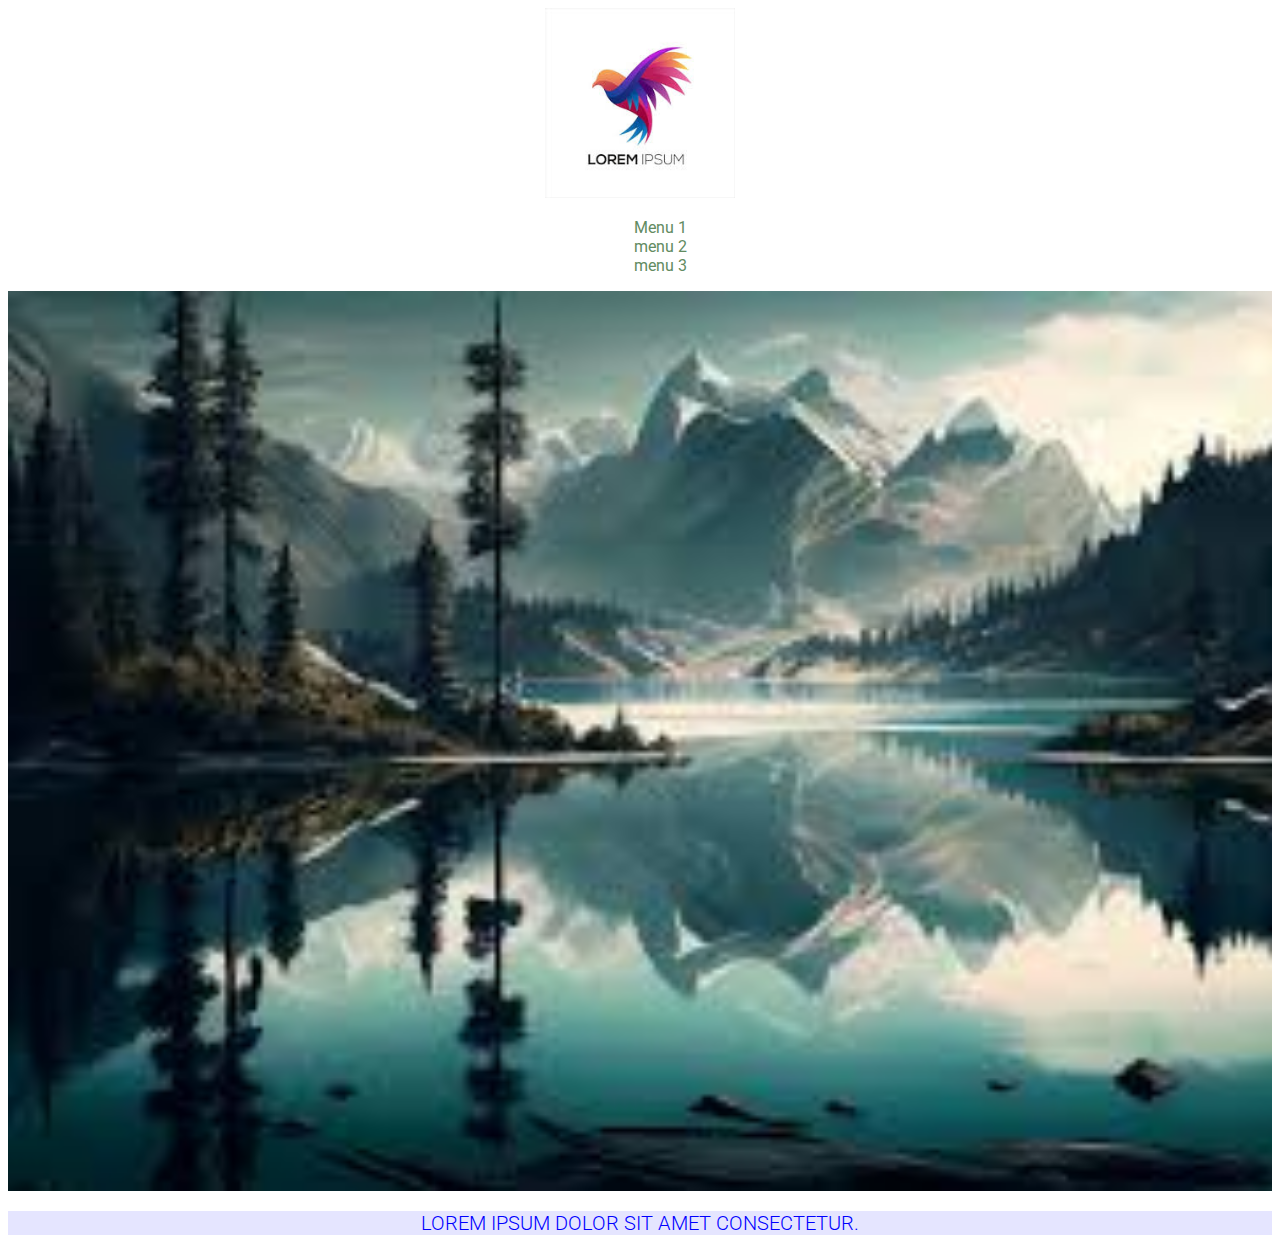
<file: viernes-06-09-24-Textos-Color-Fondos/Teoria/index.html>
<!DOCTYPE html>
<html lang="en">
<head>
    <meta charset="UTF-8">
    <meta name="viewport" content="width=device-width, initial-scale=1.0">

    <link rel="preconnect" href="https://fonts.googleapis.com">
    <link rel="preconnect" href="https://fonts.gstatic.com" crossorigin>
    <link href="https://fonts.googleapis.com/css2?family=Roboto:wght@100;300;400;500;700;900&display=swap" rel="stylesheet">
    
    <link rel="stylesheet" href="index.css">
    <title>Document</title>
</head>
<body>
    
    <header>
        <nav>
            <img class="logo" src="./sinítulo.jpeg" alt="logo de mi web">
            <ul>
                <li class="lista"><a class="links" href="">Menu 1</a></li>
                <li class="lista">menu 2</li>
                <li class="lista">menu 3</li>
            </ul>
        </nav>
    </header>

    <main >

        <section class="banner"></section>

        <p class="parrafo">Lorem ipsum dolor sit amet consectetur.</p>
    </main>

    <footer>

    </footer>

</body>
</html>
</file>
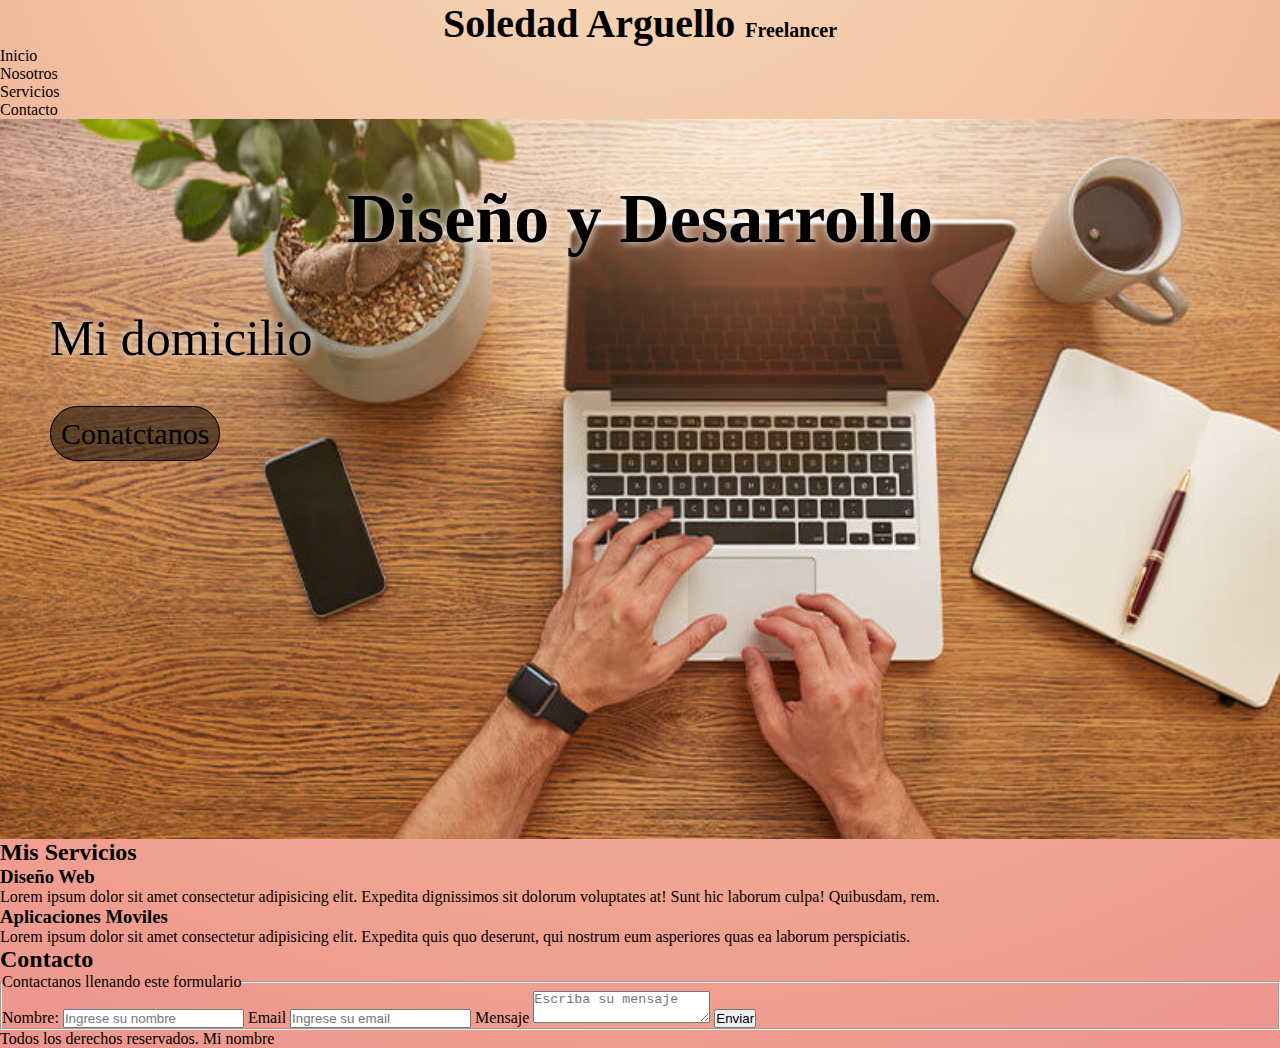
<file: viernes-13-09-24-Box-Model-css/Practica/index.html>
<!DOCTYPE html>
<html lang="en">
<head>
    <meta charset="UTF-8">
    <meta name="viewport" content="width=device-width, initial-scale=1.0">

    <link rel="stylesheet" href="index.css">
    <title>Porfolio</title>

</head>
<body>

    <header>
        <h1 class="titulo">Soledad Arguello <span>Freelancer</span></h1>

        <nav class="menu">
            <ul>
                <li class="lista"><a class="links" href="#" >Inicio</a></li>
                <li class="lista"><a class="links" href="#">Nosotros</a></li>
                <li class="lista"><a class="links" href="#">Servicios</a></li>
                <li class="lista"><a class="links" href="#">Contacto</a></li>
            </ul>
        </nav>


    </header>

    <main>

        <section class="hero">
            <h2 class="sub-titulo-hero">Diseño y Desarrollo</h2>
            <p class="domicilio">Mi domicilio</p>
            <a class="btn-contactanos-hero" href="#">Conatctanos</a>
        </section>

        <section >

            <h2>Mis Servicios</h2>
            
            <section>
                <h3>Diseño Web</h3>
                <p>Lorem ipsum dolor sit amet consectetur adipisicing elit. Expedita dignissimos sit dolorum voluptates at! Sunt hic laborum culpa! Quibusdam, rem.</p>
            </section>
            
            <section>
                <h3>Aplicaciones Moviles</h3>
                <p>Lorem ipsum dolor sit amet consectetur adipisicing elit. Expedita quis quo deserunt, qui nostrum eum asperiores quas ea laborum perspiciatis.</p>
            </section>

        </section>

        <section>
            <h2>Contacto</h2>

            <form action="">

                <fieldset>
                    <legend>Contactanos llenando este formulario</legend>

                    <label for="nombre">Nombre:</label>
                    <input type="text" placeholder="Ingrese su nombre">

                    <label for="email">Email</label>
                    <input type="email" placeholder="Ingrese su email">

                    <label for="mensaje">Mensaje</label>
                    <textarea name="mensaje" placeholder="Escriba su mensaje"></textarea>

                    <button type="submit">Enviar</button>

                </fieldset>

            </form>
        </section>


    </main>

    <footer>
        <p>Todos los derechos reservados. Mi nombre</p>
    </footer>

    
</body>
</html>
</file>
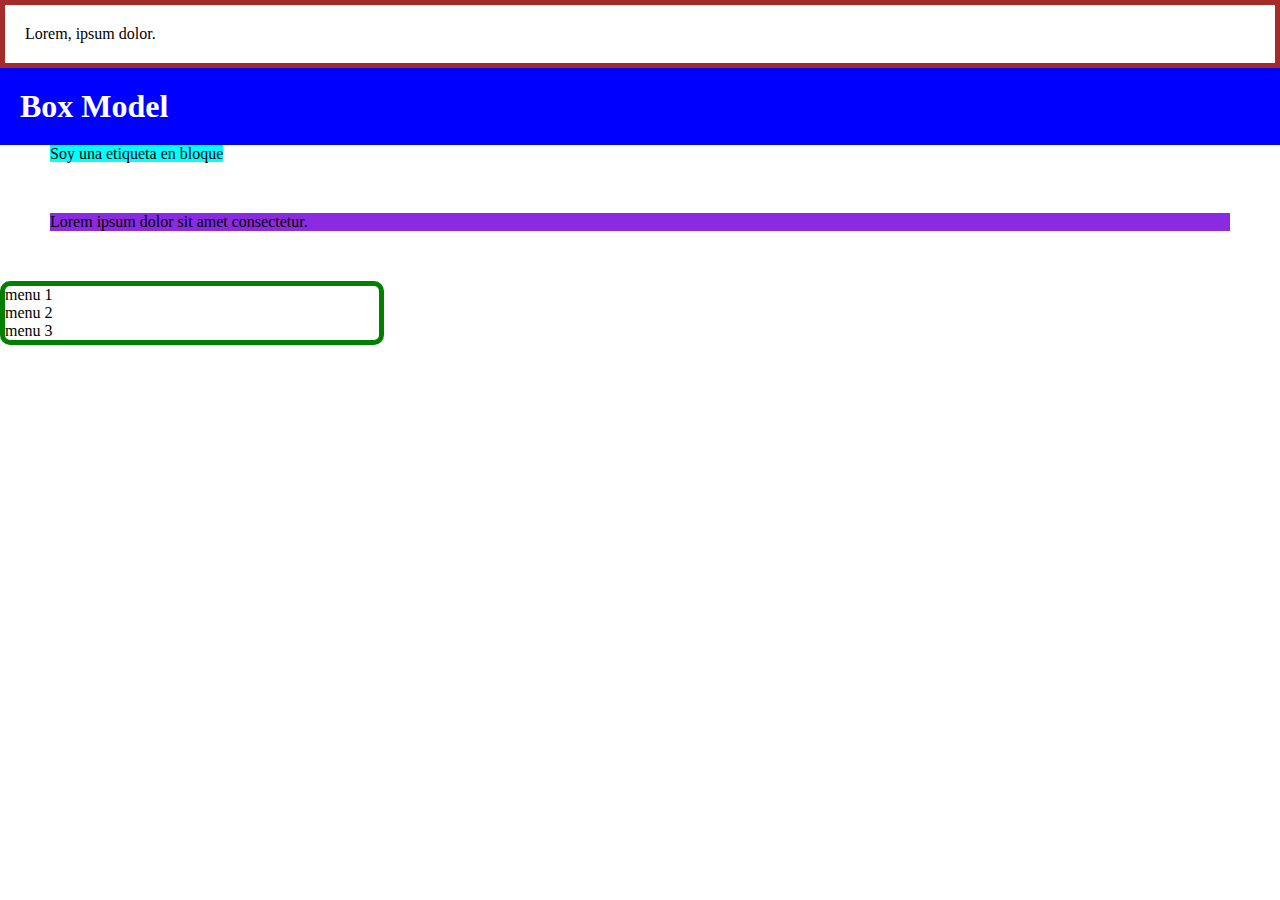
<file: viernes-13-09-24-Box-Model-css/Teoria/index.html>
<!DOCTYPE html>
<html lang="en">
<head>
    <meta charset="UTF-8">
    <meta name="viewport" content="width=device-width, initial-scale=1.0">
    
    <link rel="stylesheet" href="index.css">
    <title>Document</title>
</head>
<body>
    <div>Lorem, ipsum dolor.</div>
    <h1 >Box Model</h1>

    <p class="texto">Soy una etiqueta en bloque</p>
    <p>Lorem ipsum dolor sit amet consectetur.</p>
    
    

    <ul>
        <li>menu 1</li>
        <li>menu 2</li>
        <li>menu 3</li>
    </ul>

</body>
</html>
</file>
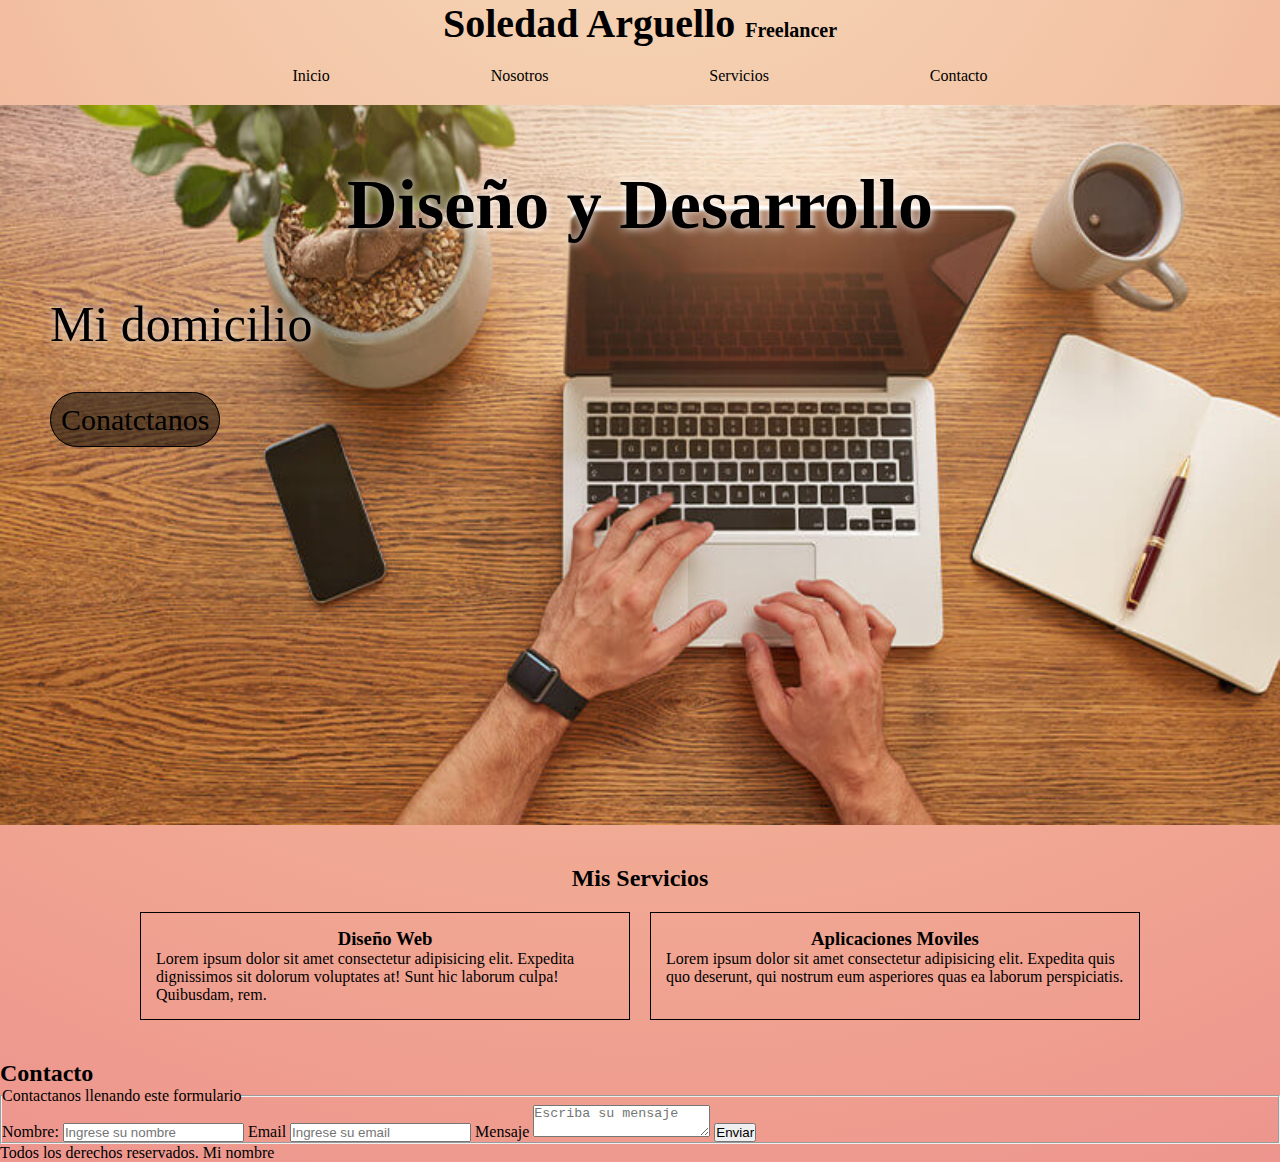
<file: viernes-20-09-24-FlexBox-Grid-Css/Practica/index.html>
<!DOCTYPE html>
<html lang="en">
<head>
    <meta charset="UTF-8">
    <meta name="viewport" content="width=device-width, initial-scale=1.0">

    <link rel="stylesheet" href="index.css">
    <title>Porfolio</title>

</head>
<body>

    <header>
        <h1 class="titulo">Soledad Arguello <span>Freelancer</span></h1>

        <nav >
            <ul class="menu">
                <li class="lista"><a class="links" href="#" >Inicio</a></li>
                <li class="lista"><a class="links" href="#">Nosotros</a></li>
                <li class="lista"><a class="links" href="#">Servicios</a></li>
                <li class="lista"><a class="links" href="#">Contacto</a></li>
            </ul>
        </nav>


    </header>

    <main>



        <section class="hero">
            <h2 class="sub-titulo-hero">Diseño y Desarrollo</h2>
            <p class="domicilio">Mi domicilio</p>
            <a class="btn-contactanos-hero" href="#">Conatctanos</a>
        </section>

        
        <section class="contenedor">

            <h2 class="subTitulo">Mis Servicios</h2>
            
            <section class="servicio1 servicio">
                <h3>Diseño Web</h3>
                <p>Lorem ipsum dolor sit amet consectetur adipisicing elit. Expedita dignissimos sit dolorum voluptates at! Sunt hic laborum culpa! Quibusdam, rem.</p>
            </section>
            
            <section class="servicio2 servicio">
                <h3>Aplicaciones Moviles</h3>
                <p>Lorem ipsum dolor sit amet consectetur adipisicing elit. Expedita quis quo deserunt, qui nostrum eum asperiores quas ea laborum perspiciatis.</p>
            </section>

        </section>


        <section>
            <h2>Contacto</h2>

            <form action="">

                <fieldset>
                    <legend>Contactanos llenando este formulario</legend>

                    <label for="nombre">Nombre:</label>
                    <input type="text" placeholder="Ingrese su nombre">

                    <label for="email">Email</label>
                    <input type="email" placeholder="Ingrese su email">

                    <label for="mensaje">Mensaje</label>
                    <textarea name="mensaje" placeholder="Escriba su mensaje"></textarea>

                    <button type="submit">Enviar</button>

                </fieldset>

            </form>
        </section>


    </main>

    <footer>
        <p>Todos los derechos reservados. Mi nombre</p>
    </footer>

    
</body>
</html>
</file>
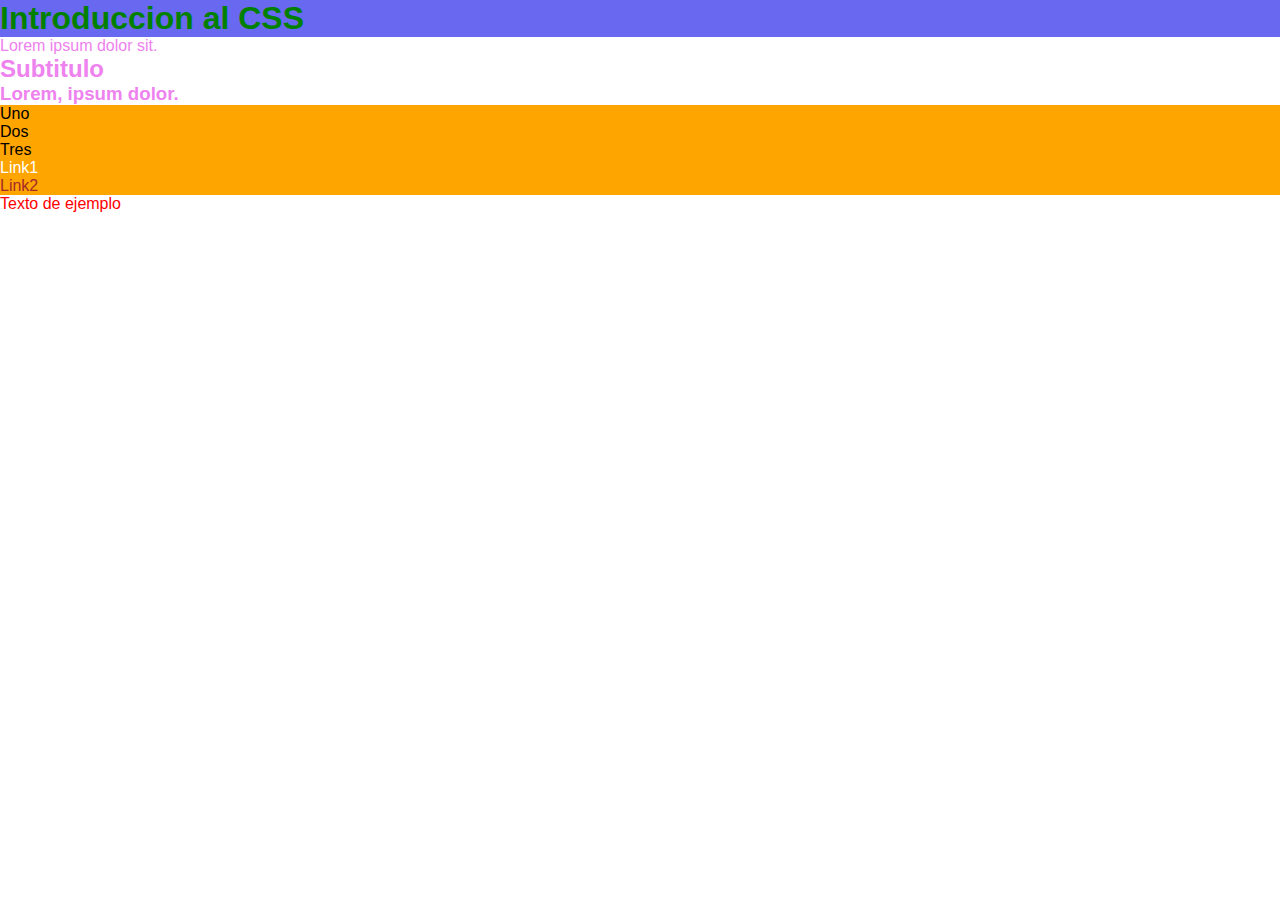
<file: viernes-30-8-24-Introduccion-Css/Teoria/index.html>
<!DOCTYPE html>
<html lang="en">
<head>
    <meta charset="UTF-8">
    <meta name="viewport" content="width=device-width, initial-scale=1.0">
    <title>Document</title>

    <link rel="stylesheet" href="style.css">

</head>
<body>

    <h1>Introduccion al CSS</h1>

    <p>Lorem ipsum dolor sit.</p>

    <div>
        <h2>Subtitulo</h2>
        <h3>Lorem, ipsum dolor.</h3>

    </div>

    <section>
        <ul class="menu">
            <li>Uno</li>
            <li>Dos</li>
            <li>Tres</li>
        </ul>
    </section>

    <footer>
        <ul class="menu">
            <li id="link1">Link1</li>
            <li id="link2">Link2</li>
        </ul>
    </footer>

    <p id="parrafo" class="texto">Texto de ejemplo</p>
    
</body>
</html>
</file>
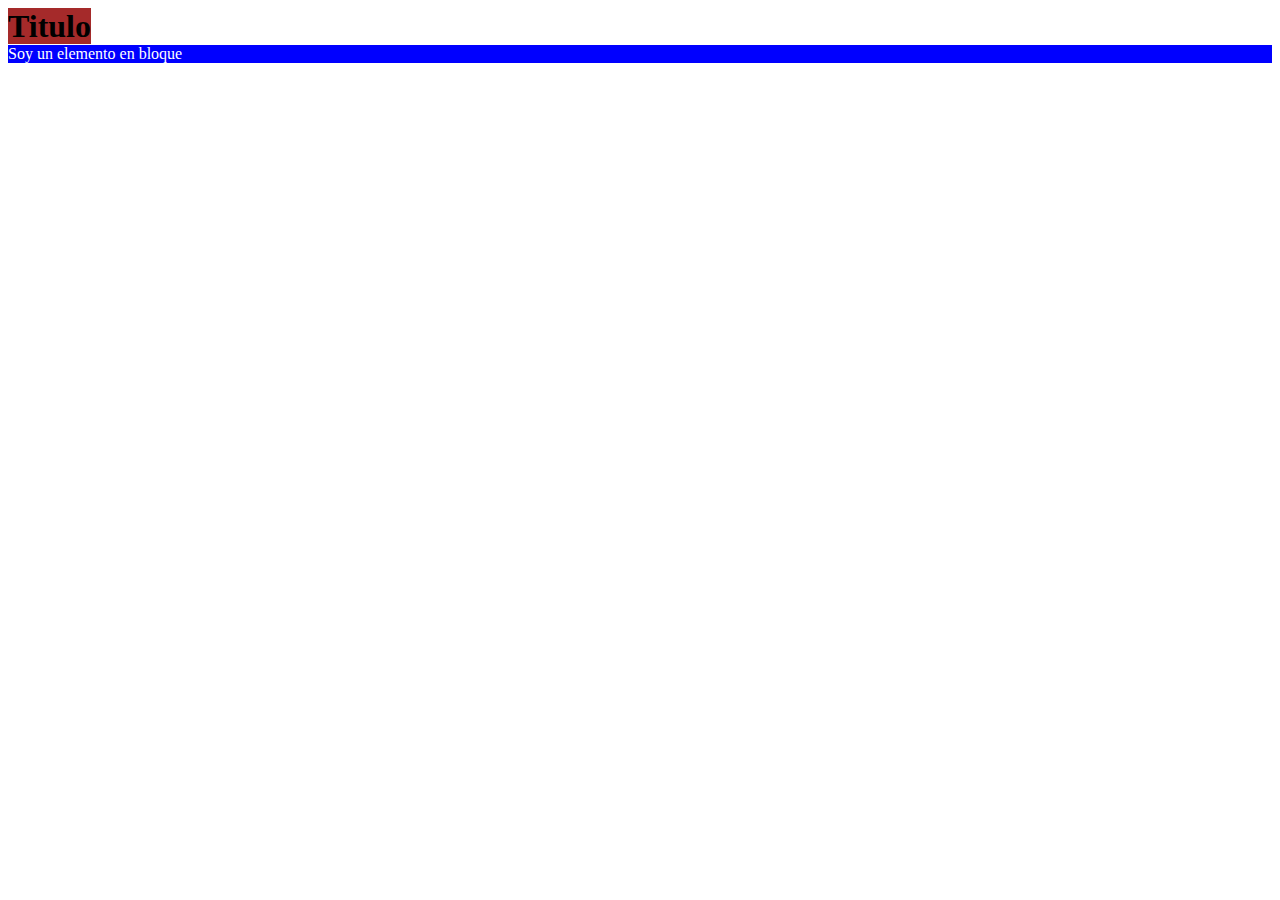
<file: viernes-13-09-24-Box-Model-css/Teoria/ejemplo.html>
<!DOCTYPE html>
<html lang="en">
<head>
    <meta charset="UTF-8">
    <meta name="viewport" content="width=device-width, initial-scale=1.0">
    <link rel="stylesheet" href="ejemplo.css">
    <title>Document</title>
</head>
<body>
    <h1>Titulo</h1>
    <span>Soy un elemento en bloque</span>
</body>
</html>
</file>
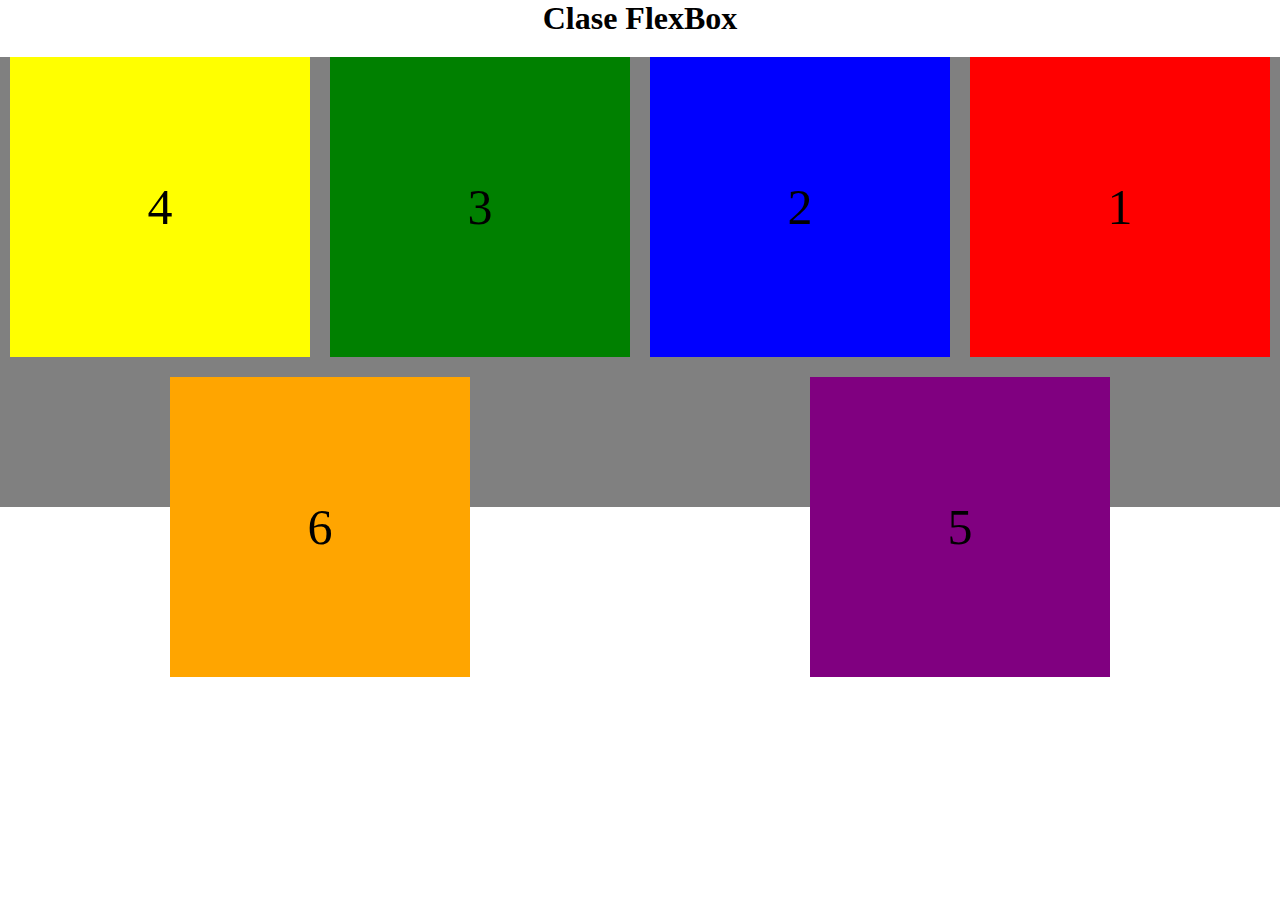
<file: viernes-20-09-24-FlexBox-Grid-Css/Teoria/ejemplo-flex.html>
<!DOCTYPE html>
<html lang="en">
<head>
    <meta charset="UTF-8">
    <meta name="viewport" content="width=device-width, initial-scale=1.0">
    <link rel="stylesheet" href="ejemplo-flex.css">
    <title>Document</title>
</head>
<body>
    <h1>Clase FlexBox</h1>

    <section class="contenedor">

        <div class="caja uno"> 1</div>
        <div class="caja dos"> 2</div>
        <div class="caja tres"> 3</div>
        <div class="caja cuatro"> 4</div>
        <div class="caja cinco"> 5</div>
        <div class="caja seis"> 6</div>

    </section>

</body>
</html>
</file>
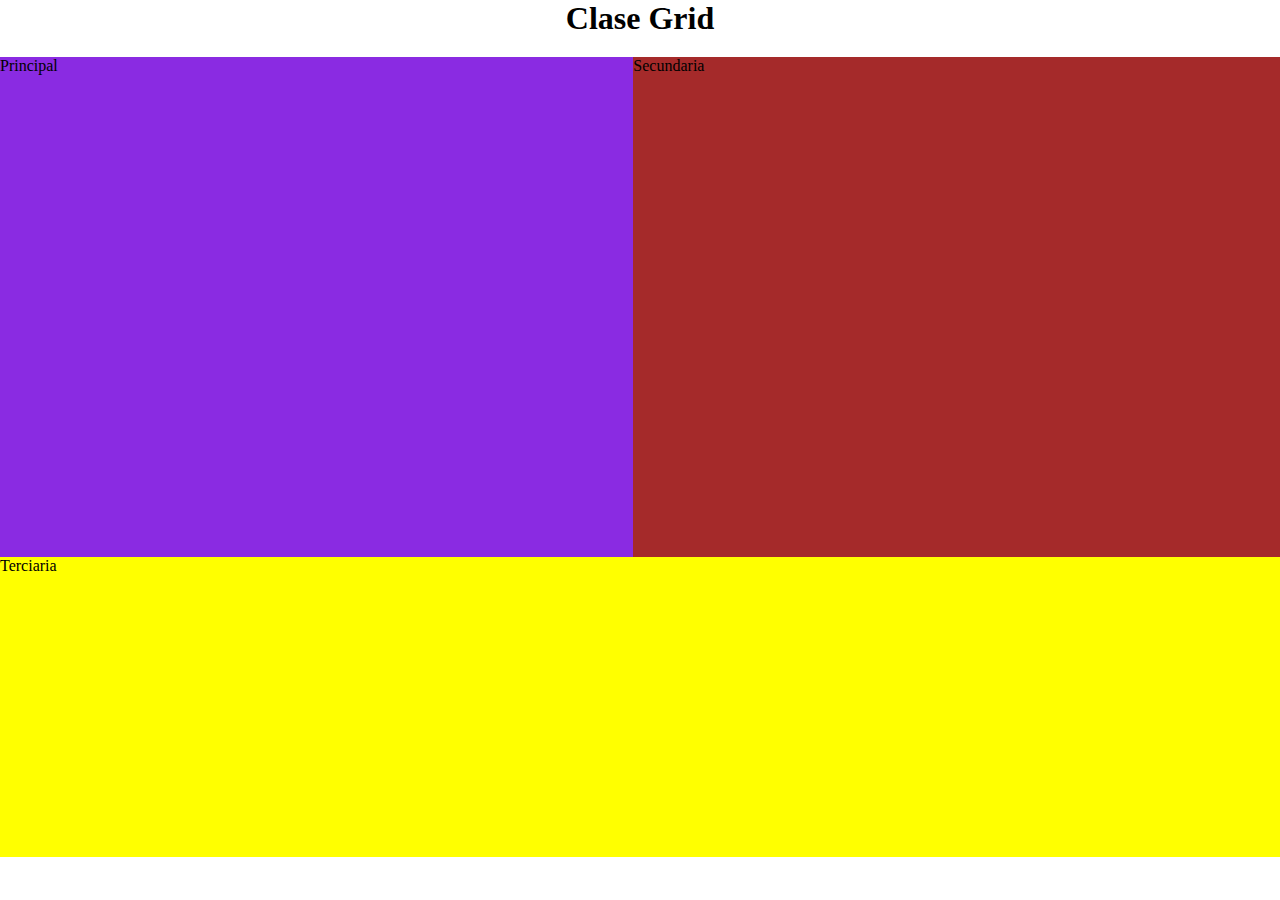
<file: viernes-20-09-24-FlexBox-Grid-Css/Teoria/ejemplo-grid.html>
<!DOCTYPE html>
<html lang="en">
<head>
    <meta charset="UTF-8">
    <meta name="viewport" content="width=device-width, initial-scale=1.0">
    <link rel="stylesheet" href="ejemplo-grid.css">
    <title>Document</title>
</head>
<body>
    <h1>Clase Grid</h1>


    <section class="main">
        <section class="principal">Principal</section>

        <section class="secundaria">Secundaria</section>

        <section class="terciaria">Terciaria</section>
    </section>

    <!-- <section class="padre-contenedor">

        <div class="hijo uno">1</div>
        <div class="hijo dos">2</div>
        <div class="hijo tres ">3</div>
        <div class="hijo cuatro">4</div>
        <div class="hijo cinco">5</div>
        <div class="hijo seis">6</div>
        <div class="hijo siete">7</div>
        <div class="hijo ocho">8</div>
        <div class="hijo nueve">9</div>

    </section> -->
</body>
</html>
</file>
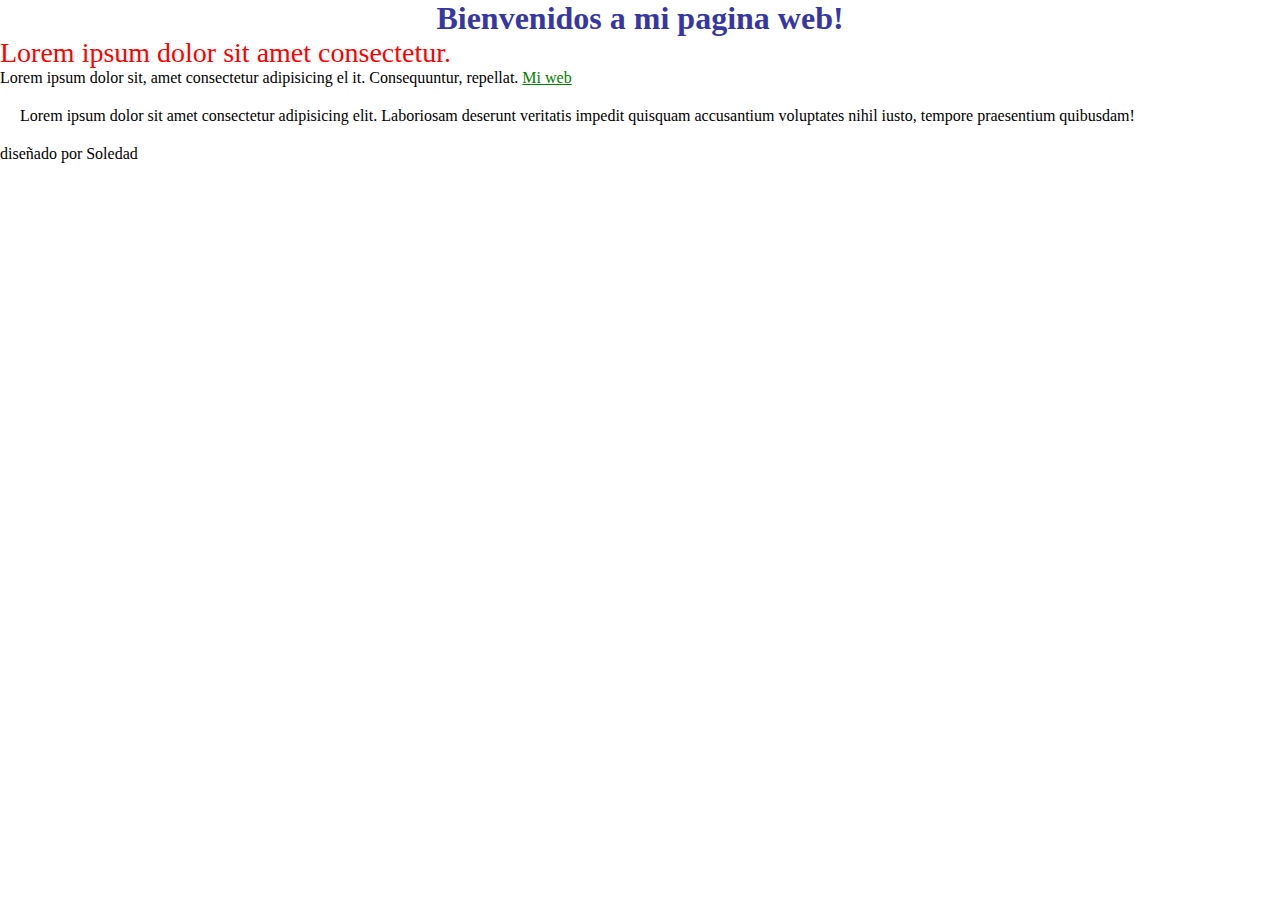
<file: viernes-30-8-24-Introduccion-Css/Teoria/ejercicio.html>
<!DOCTYPE html>
<html lang="en">
<head>
    <meta charset="UTF-8">
    <meta name="viewport" content="width=device-width, initial-scale=1.0">
    <title>Document</title>

    <link rel="stylesheet" href="ejercicio.css">
</head>
<body>
    <h1>Bienvenidos a mi pagina web!</h1>
    <p class="destacado">Lorem ipsum dolor sit amet consectetur.</p>
    <p >Lorem ipsum dolor sit, amet consectetur adipisicing el
        it. Consequuntur, repellat. <a id="informacion" href="#">Mi web</a></p>

    <p class="parrafo">Lorem ipsum dolor sit amet consectetur adipisicing elit. Laboriosam deserunt veritatis impedit quisquam accusantium voluptates nihil iusto, tempore praesentium quibusdam!</p>

    <footer>diseñado por Soledad</footer>
</body>
</html>
</file>
<file: viernes-06-09-24-Textos-Color-Fondos/Teoria/index.css>
* {
    font-family: "Roboto", sans-serif;
    text-align: center;
}
.logo{
    width: 15%;
}

.parrafo{
    font-size: 20px;
    font-weight: 300;
    text-transform: uppercase;
    background-color: rgba(0, 0, 255, 0.1);
    color: hsl(240, 100%, 50%)
}
.lista{
    list-style: none;
    color: rgb(98, 139, 97);
}

.links {
    text-decoration: none;
    color: #628b61;
   
}

.banner{
    width: 100%;
    height: 100vh;
    background-color: green;
    background-image: url('./images.jpeg');
    background-repeat: no-repeat;
    background-size: cover;
}
</file>
<file: viernes-13-09-24-Box-Model-css/Practica/index.css>
*{
    margin: 0;
    padding: 0;
    box-sizing: border-box;
}
body{
    background-image: radial-gradient(circle at 50% -20.71%,
     #f5dbbc 0, #f4d3b4 12.5%, #f4cbac 25%, #f3c3a5 37.5%, 
    #f2b99d 50%, #f1af97 62.5%, 
    #f0a692 75%, #ef9d8f 87.5%, #ed958e 100%);
}
.titulo{
    text-align: center;
    font-size: 40px;
}
span{
    font-size: 20px;
}
.links{
    color: black;
    text-decoration: none;
}
.hero{
    background-image: url("./hero.jpg");
    background-repeat: no-repeat;
    background-size: cover;

    height: 80vh;
}
.sub-titulo-hero{
    font-size: 70px;
    text-align: center;
    padding-top: 60px;
    text-shadow: white 1px 0 10px;
}
.domicilio{
   font-size: 50px;
   margin: 50px;
   text-shadow: white 1px 0 10px; 
}
.btn-contactanos-hero{
    font-size: 30px;
    text-decoration: none;
    color: black;
    margin-left: 50px;
    border: solid 1px black;
    padding: 10px;
    border-radius: 5rem;
    background-color: rgba(0,0,0,0.5);
}
</file>
<file: viernes-13-09-24-Box-Model-css/Teoria/index.css>
*{
    margin: 0;
    padding: 0;
    box-sizing: border-box;
}

h1{
    /* text-align: center; */
    background-color: blue;
    color: white;
    /*comodin o combinacion*/
    /* padding: 20px 100px 30px 40px; */

    /* padding: 30px 100px; */

    padding: 20px;

}
/*
    /*relleno hacia arriba*
    padding-top: 20px;

    /*relleno hacia abajo*
    padding-bottom: 30px;

    /*relleno izquierdo*
    padding-left: 40px;

    /*relleno derecho*
    padding-right: 100px;

*/


p {
    background-color: blueviolet;
    /*comodin o combinacion*/
    /* margin: 100px 70px 50px 50px; */
    /* margin: 80px 50px; */
    margin: 50px;
}

/*
    /*Margen hacia arriba*
    margin-top: 100px;

    /*Margen hacia abajo*
    margin-bottom: 50px;

    /*margen izquierdo*
    margin-left: 70px;

    /*margen derecho*
    margin-right: 50px;
*/

div {
    border: solid 5px brown;
    /* width: 200px; */
    padding: 20px;
    
}

ul{
    border: solid 5px green;
    border-radius: 10px;
    width: 30%;
}
.texto{
    background-color: aqua;
    display: inline;
}
</file>
<file: viernes-20-09-24-FlexBox-Grid-Css/Practica/index.css>
*{
    margin: 0;
    padding: 0;
    box-sizing: border-box;
}
body{
    background-image: radial-gradient(circle at 50% -20.71%,
     #f5dbbc 0, #f4d3b4 12.5%, #f4cbac 25%, #f3c3a5 37.5%, 
    #f2b99d 50%, #f1af97 62.5%, 
    #f0a692 75%, #ef9d8f 87.5%, #ed958e 100%);
}
.titulo{
    text-align: center;
    font-size: 40px;
}
span{
    font-size: 20px;
}

nav{
    width: 70%;
}
/**************** FlexBox ************************/
header{
    display: flex;
    flex-direction: column;
    align-items: center;
}
.menu{
    padding: 20px;
    display: flex;
    justify-content: space-around;

    list-style: none;
}

/****************************************/
.links{
    color: black;
    text-decoration: none;
}
.hero{
    background-image: url("./hero.jpg");
    background-repeat: no-repeat;
    background-size: cover;

    height: 80vh;
}
.sub-titulo-hero{
    font-size: 70px;
    text-align: center;
    padding-top: 60px;
    text-shadow: white 1px 0 10px;
}
.domicilio{
   font-size: 50px;
   margin: 50px;
   text-shadow: white 1px 0 10px; 
}
.btn-contactanos-hero{
    font-size: 30px;
    text-decoration: none;
    color: black;
    margin-left: 50px;
    border: solid 1px black;
    padding: 10px;
    border-radius: 5rem;
    background-color: rgba(0,0,0,0.5);
}
/******* GRID ************/
.contenedor{
    display: grid;
    grid-template-columns: 1fr 1fr;
    grid-template-rows: auto;
    grid-template-areas: 
    "sub-titulo sub-titulo"
    "servicio-1 servicio-2";
    gap: 20px;
    max-width: 1000px;

    padding: 40px 0;
    width: 100%;
    margin: 0 auto;
}


.subTitulo{
    grid-area: sub-titulo;
    text-align: center;
}

.servicio1{
    grid-area: servicio-1;
}
.servicio2{
    grid-area: servicio-2;
}

.servicio{
    padding: 15px;
    border: 1px solid black;
    display: flex;
    flex-direction: column;
    align-items: center;
}
</file>
<file: viernes-30-8-24-Introduccion-Css/Teoria/style.css>
/*Selector universal*/
*{
    margin: 0;
    padding: 0;
    font-family: 'Trebuchet MS', 'Lucida Sans Unicode', 'Lucida Grande', 'Lucida Sans', Arial, sans-serif;
}

    

/*Selector de tipo*/
h1 {
    color: green;
    background-color: rgb(104, 104, 241);
}

p {
    color: red;
}

p {
    color: blue;
}

div{
    color: violet;
}

/*Selector de clase*/

.menu{
    background-color: orange;
}

/*Selector Id*/
#link1{
    color:white;
}

#link2{
    color:brown;
}

/*----- Cascada y especificidad------------*/

#parrafo{
    color: red;
}

.texto{
    color: green;
}

p{
    color: violet ;
}
</file>
<file: viernes-13-09-24-Box-Model-css/Teoria/ejemplo.css>
h1{
    background-color: brown;
    display: inline;
}
span{
    background-color: blue;
    color: white;
    display: block;
}
</file>
<file: viernes-20-09-24-FlexBox-Grid-Css/Teoria/ejemplo-flex.css>
*{
    margin: 0;
    padding: 0;
    box-sizing: border-box;
}

h1{
    margin-bottom: 20px;
    text-align: center;
}

.contenedor{
    background-color: gray;
    height: 50vh;

    display: flex;
    flex-direction: row-reverse;
    justify-content: space-around;/*centrado eje x*/
    align-items: center;/*centrado eje y*/
    flex-wrap: wrap;
    gap: 20px 0;
}

.caja{
    width: 300px;
    height: 300px;
    font-size: 50px;
    display: flex;
    justify-content: center;
    align-items: center;
}
/*por defecto del navegador son bloque por lo tanto 
en columnas column
y al dar diplay flex cambiamos su comportamiento 
a una etiqueta en linea por lo tanto en filas osea row*/
.uno{
    background-color: red;
}

.dos{
    background-color: blue;
}

.tres{
    background-color: green;
}

.cuatro{
    background-color: yellow;
}

.cinco{
    background-color: purple;
}

.seis{
    background-color: orange;
}
</file>
<file: viernes-20-09-24-FlexBox-Grid-Css/Teoria/ejemplo-grid.css>
*{
    margin: 0;
    padding: 0;
    box-sizing: border-box;
}

h1{
    margin-bottom: 20px;
    text-align: center;
}

.padre-contenedor{
    background-color: grey;

    display: grid;

    /*filas*/
    grid-template-rows: 300px 300px 300px;
    /*columnas*/
    grid-template-columns: 300px 300px 300px;

    /*centrarlas*/
    /* justify-content: center;
    align-items: center; */

    grid-template-areas: 
    "uno dos tres"
    "cuatro cinco seis"
    "siete ocho nueve"
    ;
    
}

.hijo{
    width: 200px;
    height: 200px;
}

.uno{
    background-color: red;

   grid-area: tres;
}

.dos{
    background-color: blue;

    grid-area: nueve;
}

.tres{
    background-color: green;
}

.cuatro{
    background-color: yellow;
}

.cinco{
    background-color: purple;
}

.seis{
    background-color: orange;
}

.siete{
    background-color: pink;
}

.ocho{
    background-color: brown;
}

.nueve{
    background-color: blueviolet; ;
}

/*segunda secccion del ejemplo*/

.main{

    width: 100%;
    height: 100%;

    display: grid;

    grid-template-columns: repeat(1fr);
    grid-template-rows: 500px 300px;

    grid-template-areas: 
    "principal secundaria"
    "terciaria terciaria"
    ;
}

.principal{
    background-color: blueviolet;
    width: 100%;
    height: 100%;
    grid-area: principal;
}

.secundaria{ 
    background-color: brown;
    width: 100%;
    height: 100%;
    grid-area: secundaria;
}

.terciaria{
    background-color: yellow;
    width: 100%;
    height: 100%;
    grid-area: terciaria;
}
</file>
<file: viernes-30-8-24-Introduccion-Css/Teoria/ejercicio.css>
*{
    margin: 0;
    padding: 0;
}

h1{
    color: rgb(55, 55, 163);
    text-align: center;
}

.destacado {
    color: red;
    font-size: 28px;
}

#informacion{
    color: green;
    text-decoration: underline;
}

.parrafo{
    margin: 20px;
}
</file>
